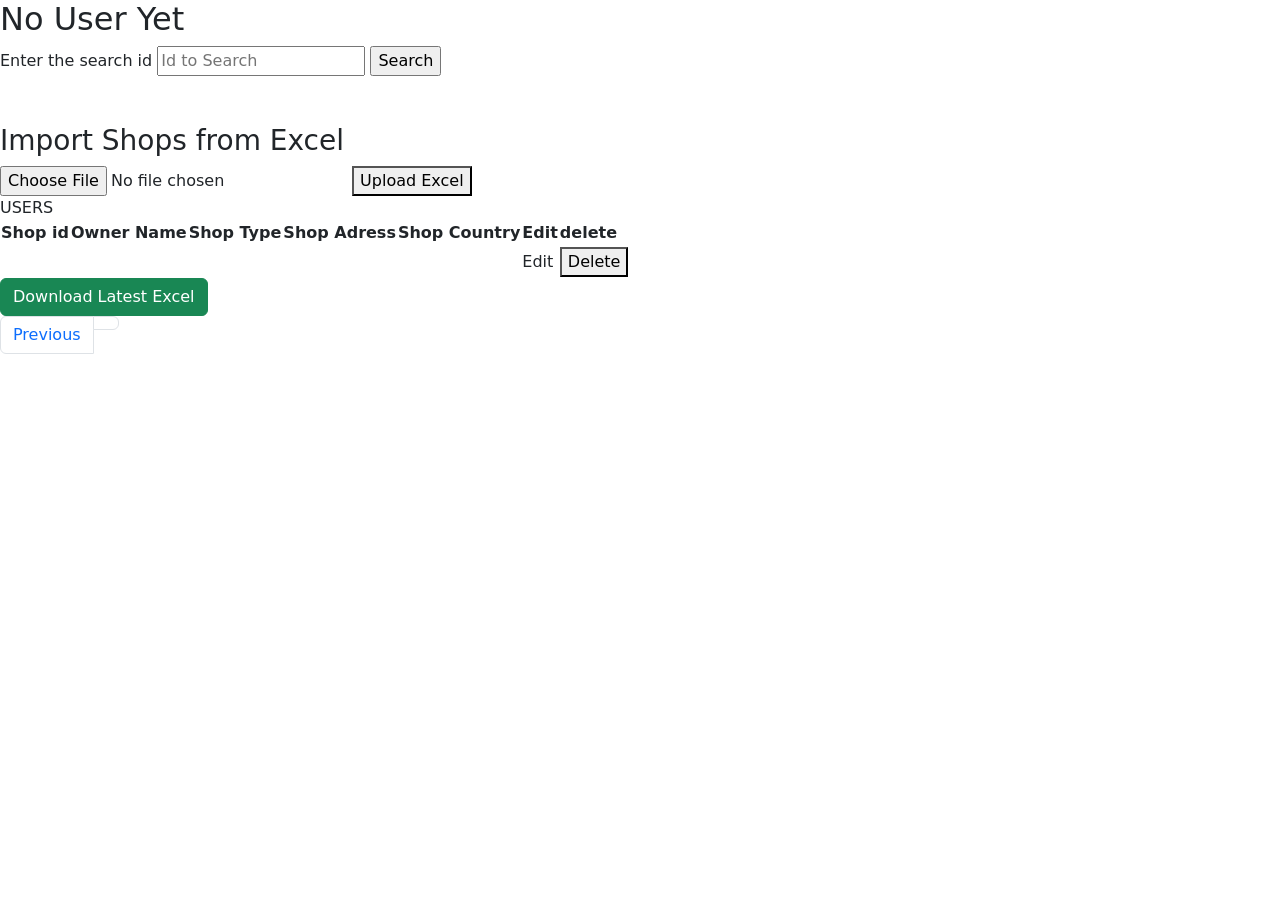
<file: src/main/resources/templates/index.html>
<!DOCTYPE html>
<html lang="en">
<head>
    <meta charset="UTF-8">
    <link rel="stylesheet" th:href="@{/style.css}">
    <link href="https://cdn.jsdelivr.net/npm/bootstrap@5.3.8/dist/css/bootstrap.min.css" rel="stylesheet">
    <title>Idex Page </title>
</head>
<body>
<div th:switch = "${shop}">
    <h2 th:case = "null" >No User  Yet</h2>
    <div th:case="*">

        <form th:action="@{/index/search}" method="get">
            <label for="searchid">Enter the search id</label>
            <input type="number" id="searchid" name="searchid" placeholder="Id to Search">
            <input type="submit" value="Search">
        </form>

        <br>
        <br>


        <h3>Import Shops from Excel</h3>

        <form th:action="@{/shops/import}"
              method="post"
              enctype="multipart/form-data">

            <input type="file"
                   name="file"
                   accept=".xlsx"
                   required>

            <button type="submit">Upload Excel</button>
        </form>
        USERS
        <TABLE>
            <thead>
            <tr>
                <th><a th:href="@{/index/page/0(sortBy='id')}">Shop id</a></th>
                <th><a th:href="@{/index/page/0(sortBy='ownername')}">Owner Name</a></th>
                <th><a th:href="@{/index/page/0(sortBy='shoptype')}">Shop Type</a></th>
                <th><a th:href="@{/index/page/0(sortBy='adress')}">Shop Adress</a></th>
                <th><a th:href="@{/index/page/0(sortBy='country')}">Shop Country</a></th>
                <th>Edit</th>
                <th>delete</th>
            </tr>
            </thead>
            <tr th:each="shop : ${shop}">
                <td th:text="${shop.id}"></td>
                <td th:text="${shop.ownername}"></td>
                <td th:text="${shop.shoptype}"></td>
                <td th:text="${shop.adress}"></td>
                <td th:text="${shop.country}"></td>
                <td><a th:href="@{/edit/{id}(id=${shop.id})}">Edit</a></td>
                <td>
                    <form th:action="@{/delete/{id}(id=${shop.id})}" method="post">
                        <button type="submit">Delete</button>
                    </form>
                </td>
            </tr>
        </TABLE>
        <a th:href="@{/shops/export}" class="btn btn-success">
            Download Latest Excel
        </a>
        <br>
        <nav aria-label="Page navigation example">
            <ul class="pagination">
                <li class="page-item"><a class="page-link" href="#">Previous</a></li>
                <li th:each="i : ${#numbers.sequence(0,shop.totalPages-1)}" class="page-item"><a th:href="@{/index/page/{page}(page=${i},sortBy=${sortBy})}" class="page-link" th:text="${i+1}"></a></li>
        </nav>
    </div>

</div>
</body>
</html>
</file>
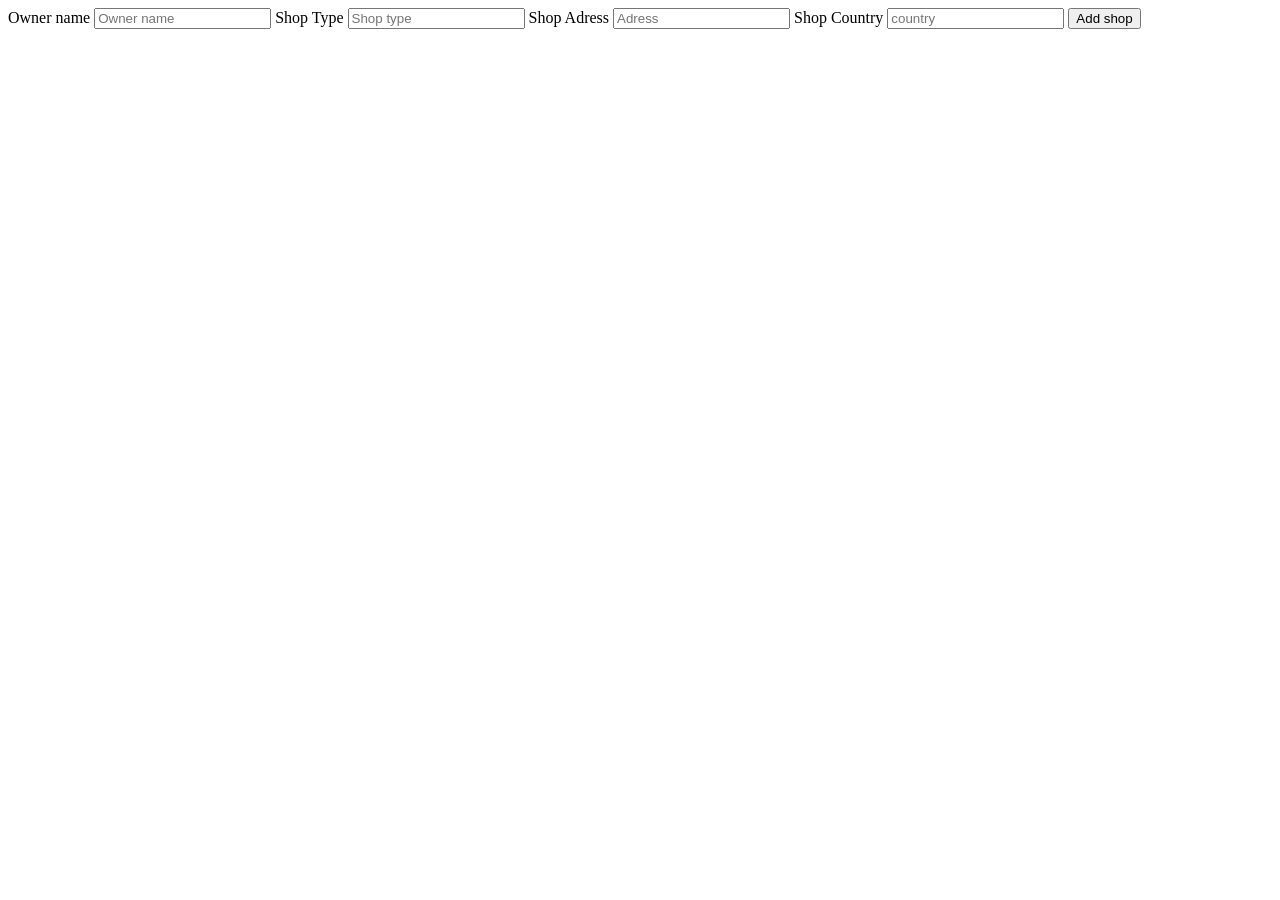
<file: src/main/resources/templates/add-shop.html>
<!DOCTYPE html>
<html lang="en">
<head>
    <meta charset="UTF-8">
    <title>Shop registration</title>
</head>
<body>
<form action="#"  th:action="@{/addshop}" th:object="${shop}" method="post">
    <label for="ownername">Owner name</label>
    <input type="text" id="ownername" th:field="*{ownername}" placeholder="Owner name">
    <span th:if="${#fields.hasErrors('ownername')}" th:errors="*{ownername}"></span>

    <label for="shoptype">Shop Type</label>
    <input type="text" id="shoptype" th:field="*{shoptype}" placeholder="Shop type">
    <span th:if="${#fields.hasErrors('shoptype')}" th:errors="*{shoptype}"></span>

    <label for="adress"> Shop Adress</label>
    <input type="text" id="adress" th:field="*{adress}" placeholder="Adress">
    <span th:if="${#fields.hasErrors('adress')}" th:errors="*{adress}"></span>

    <label for="country">Shop Country</label>
    <input type="text" id="country" th:field="*{country}" placeholder="country">
    <span th:if="${#fields.hasErrors('country')}" th:errors="*{country}"></span>

    <input type="submit" value="Add shop">
</form>


</body>
</html>
</file>
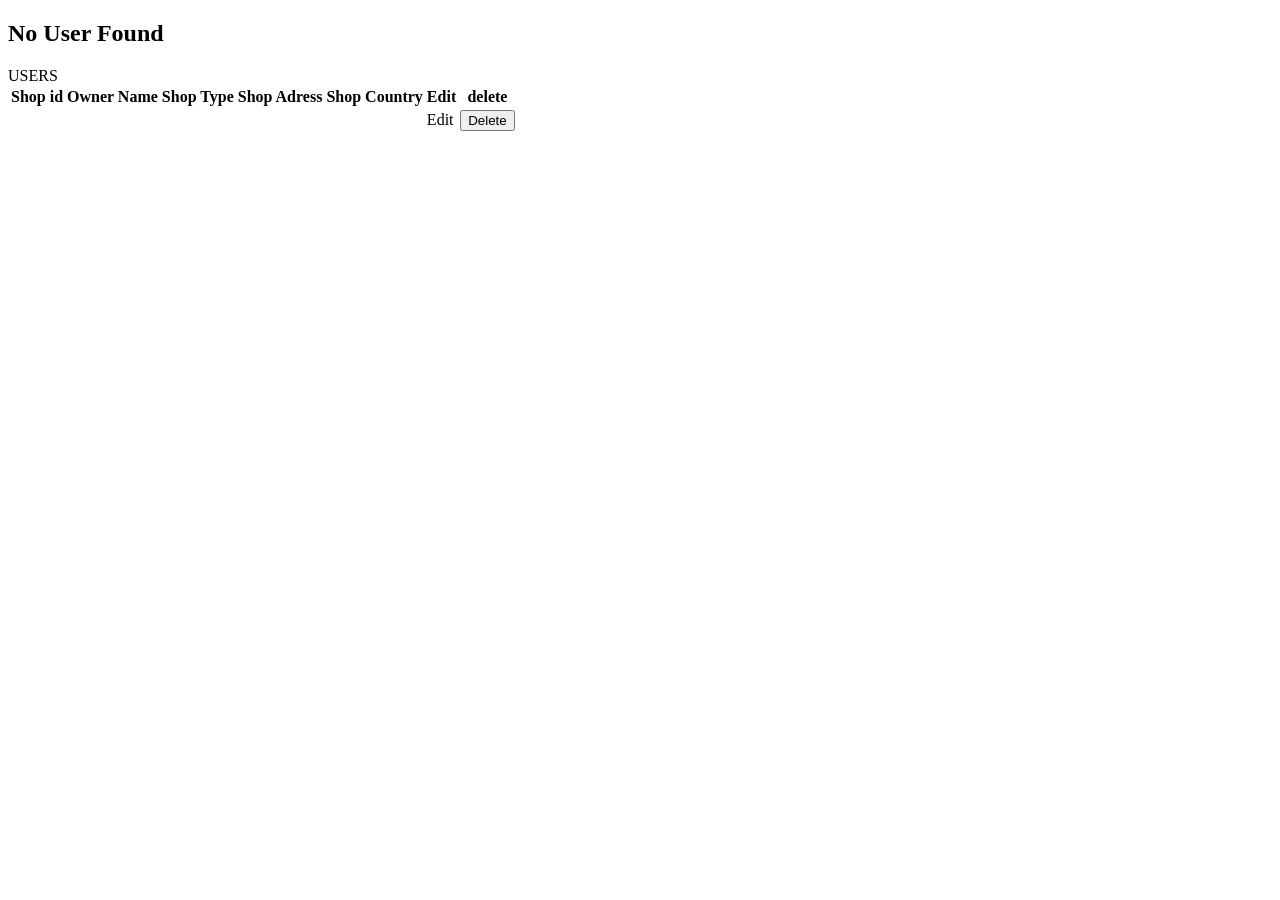
<file: src/main/resources/templates/searchdisplay.html>
<!DOCTYPE html>
<html lang="en">
<head>
    <meta charset="UTF-8">
    <title>Search Display</title>
</head>
<body>
<div th:switch = "${shop}">
    <h2 th:case = "null" >No User Found</h2>
    <div th:case="*">

        USERS
        <TABLE>
            <thead>
            <tr>
                <th>Shop id</th>
                <th>Owner Name</th>
                <th>Shop Type</th>
                <th>Shop Adress</th>
                <th>Shop Country</th>
                <th>Edit</th>
                <th>delete</th>
            </tr>
            </thead>
            <tr>
                <td th:text="${shop.id}"></td>
                <td th:text="${shop.ownername}"></td>
                <td th:text="${shop.shoptype}"></td>
                <td th:text="${shop.adress}"></td>
                <td th:text="${shop.country}"></td>
                <td><a th:href="@{/edit/{id}(id=${shop.id})}">Edit</a></td>
                <td>
                    <form th:action="@{/delete/{id}(id=${shop.id})}" method="post">
                        <button type="submit">Delete</button>
                    </form>
                </td>
            </tr>
        </TABLE>
        <br>

    </div>

</div>

</body>
</html>
</file>
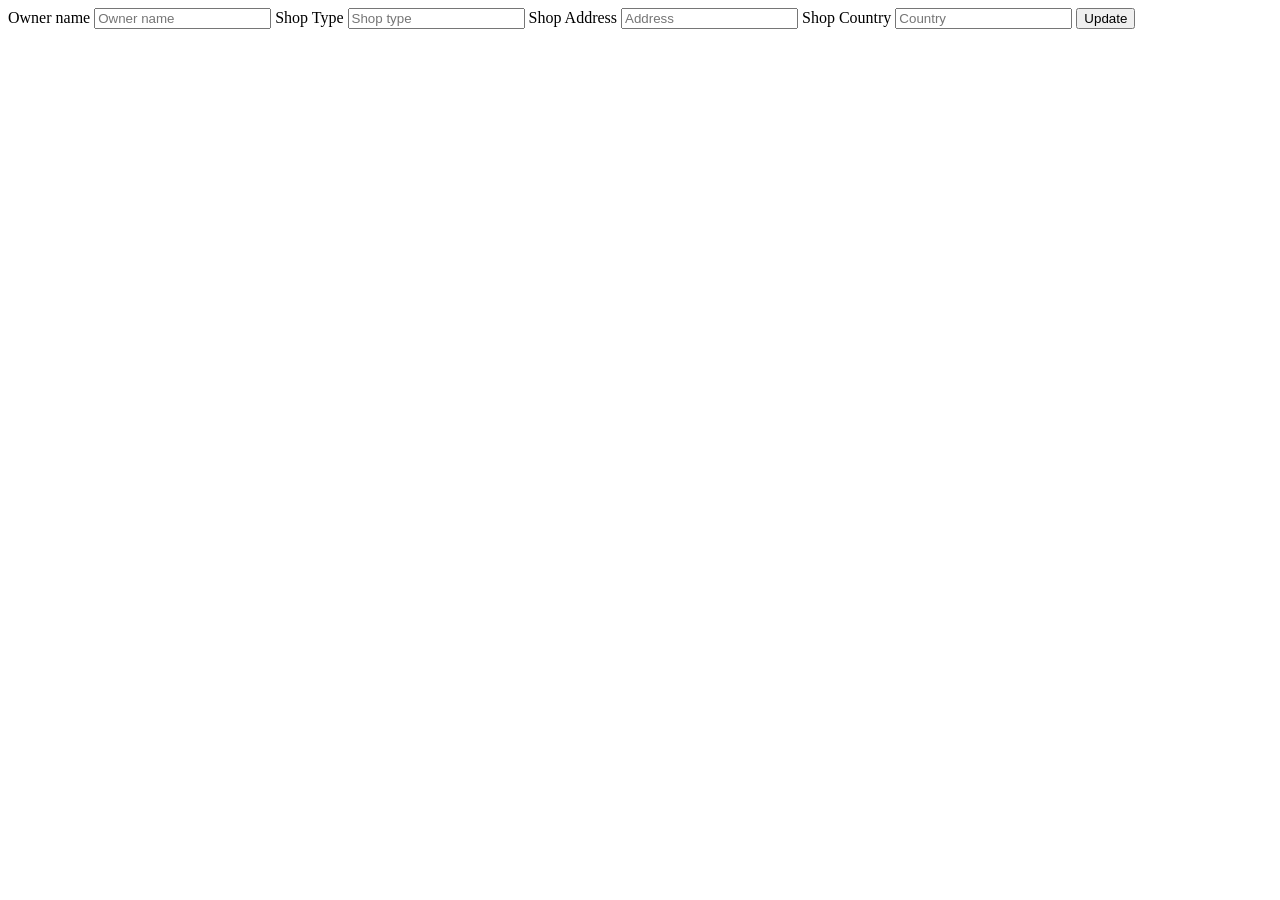
<file: src/main/resources/templates/update-shop.html>
<!DOCTYPE html>
<html lang="en">
<head>
    <meta charset="UTF-8">
    <title>Update Shop</title>
</head>

<body>

<form th:action="@{/update/{id}(id=${shop.id})}"
      th:object="${shop}"
      method="post">

    <label for="ownername">Owner name</label>

    <input type="text"
           id="ownername"
           th:field="*{ownername}"
           placeholder="Owner name">

    <span th:if="${#fields.hasErrors('ownername')}"
          th:errors="*{ownername}">
    </span>


    <label for="shoptype">Shop Type</label>

    <input type="text"
           id="shoptype"
           th:field="*{shoptype}"
           placeholder="Shop type">

    <span th:if="${#fields.hasErrors('shoptype')}"
          th:errors="*{shoptype}">
    </span>


    <label for="adress">Shop Address</label>

    <input type="text"
           id="adress"
           th:field="*{adress}"
           placeholder="Address">

    <span th:if="${#fields.hasErrors('adress')}"
          th:errors="*{adress}">
    </span>


    <label for="country">Shop Country</label>

    <input type="text"
           id="country"
           th:field="*{country}"
           placeholder="Country">

    <span th:if="${#fields.hasErrors('country')}"
          th:errors="*{country}">
    </span>


    <input type="submit" value="Update">

</form>

</body>
</html>
</file>
